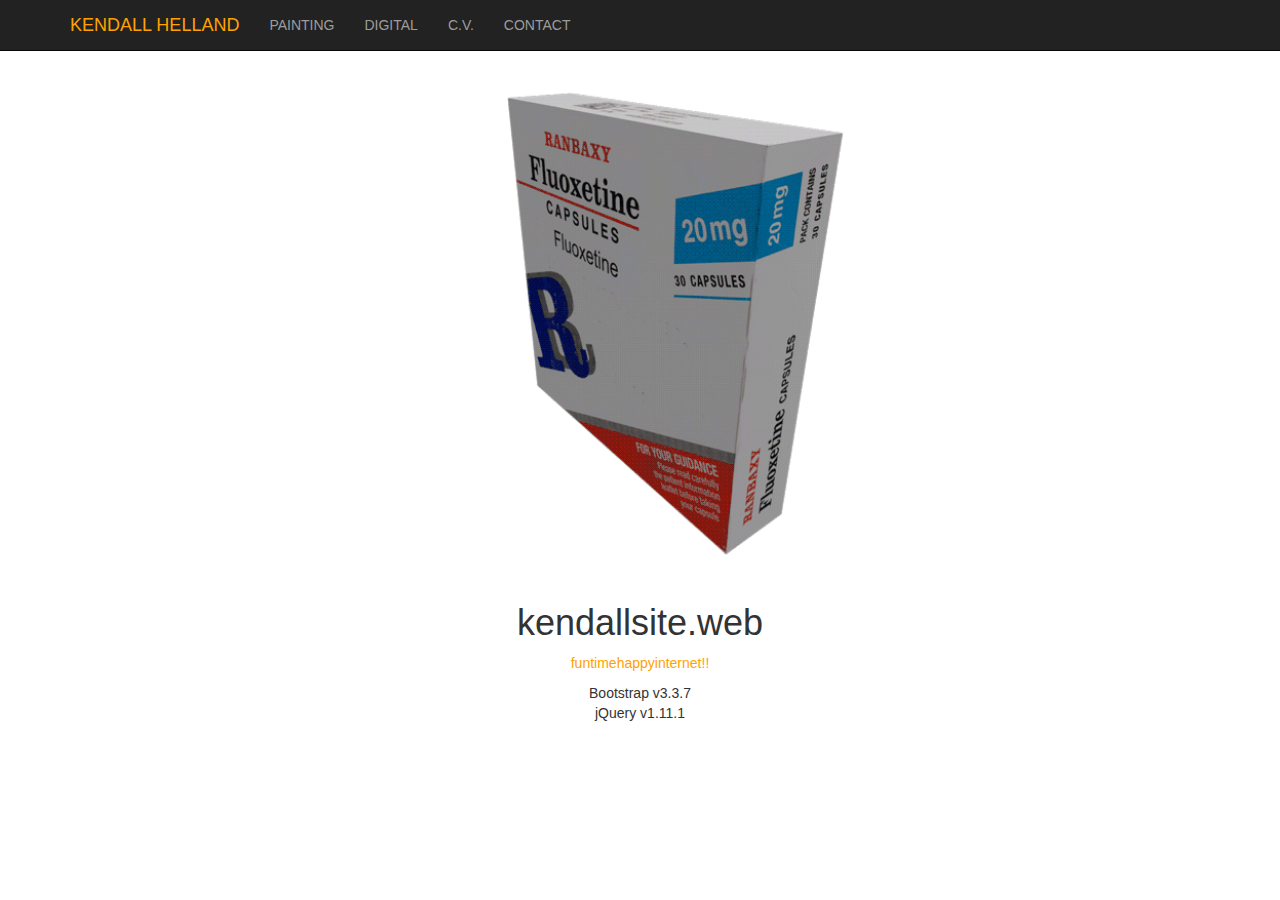
<file: index.html>
<!DOCTYPE html>
<html lang="en">

<head>

<title>KENDALL HELLAND</title>


<meta charset=utf-8 />
<meta name="description" content="Kendall Helland's Art Site">
<meta name="keywords" content="Kendall, Helland, Artist, Art">
<meta name="author" content="Kendall Helland">
<meta name="viewport" content="width=device-width, initial-scale=1.0">

<meta property="og:url" content="http://kendallhelland.com/" />
<meta property="og:title" content="KENDALL HELLAND" />
<meta property="og:site_name" content="KENDALL HELLAND"/>
<meta property="og:description" content="Kendall Helland">
<meta property="og:type" content="website" />
<meta property="og:image" content="logo.png" />

    <!-- Bootstrap Core CSS -->
    <link href="css/bootstrap.min.css" rel="stylesheet">
	<link rel="shortcut icon" href="favicon.png" type="/favicon.png"/>

    <!-- Custom CSS -->
    <style>
    body {
        padding-top: 70px;
        /* Required padding for .navbar-fixed-top. Remove if using .navbar-static-top. Change if height of navigation changes. */
    }
    </style>

    <!-- HTML5 Shim and Respond.js IE8 support of HTML5 elements and media queries -->
    <!-- WARNING: Respond.js doesn't work if you view the page via file:// -->
    <!--[if lt IE 9]>
        <script src="https://oss.maxcdn.com/libs/html5shiv/3.7.0/html5shiv.js"></script>
        <script src="https://oss.maxcdn.com/libs/respond.js/1.4.2/respond.min.js"></script>
    <![endif]-->

</head>

<body>

    <!-- Navigation -->
    <nav class="navbar navbar-inverse navbar-fixed-top" role="navigation">
        <div class="container">
            <!-- Brand and toggle get grouped for better mobile display -->
            <div class="navbar-header">
                <button type="button" class="navbar-toggle" data-toggle="collapse" data-target="#bs-example-navbar-collapse-1">
                    <span class="sr-only">Toggle navigation</span>
                    <span class="icon-bar"></span>
                    <span class="icon-bar"></span>
                    <span class="icon-bar"></span>
                </button>
                <a class="navbar-brand" href="index.html">KENDALL HELLAND</a>
            </div>
            <!-- Collect the nav links, forms, and other content for toggling -->
            <div class="collapse navbar-collapse" id="bs-example-navbar-collapse-1">
                <ul class="nav navbar-nav">
                    <li>
                        <a href="portfolio.html">PAINTING</a>
                    </li>
					 <li>
                        <a href="digital.html">DIGITAL</a>
                    </li>
					 <li>
                        <a href="cv.html">C.V.</a>
                    </li>
                    <li>
                        <a href="contact.html">CONTACT</a>
                    </li>
                </ul>
            </div>
            <!-- /.navbar-collapse -->
        </div>
        <!-- /.container -->
    </nav>

    <!-- Page Content -->
    <div class="container">

        <div class="row">
            <div class="col-lg-12 text-center">

			<img width="45%" src="medical.gif"/>
                <h1>kendallsite.web</h1>
                <p lass="lead"> <font color="#ffa200">funtimehappyinternet!!</font></p>
                <ul class="list-unstyled">
                    <li>Bootstrap v3.3.7</li>
                    <li>jQuery v1.11.1</li>
                </ul>
            </div>
        </div>
        <!-- /.row -->

    </div>
    <!-- /.container -->

    <!-- jQuery Version 1.11.1 -->
    <script src="js/jquery.js"></script>

    <!-- Bootstrap Core JavaScript -->
    <script src="js/bootstrap.min.js"></script>
    <script src="js/prefixfree.min.js"></script>

</body>

</html>
</file>
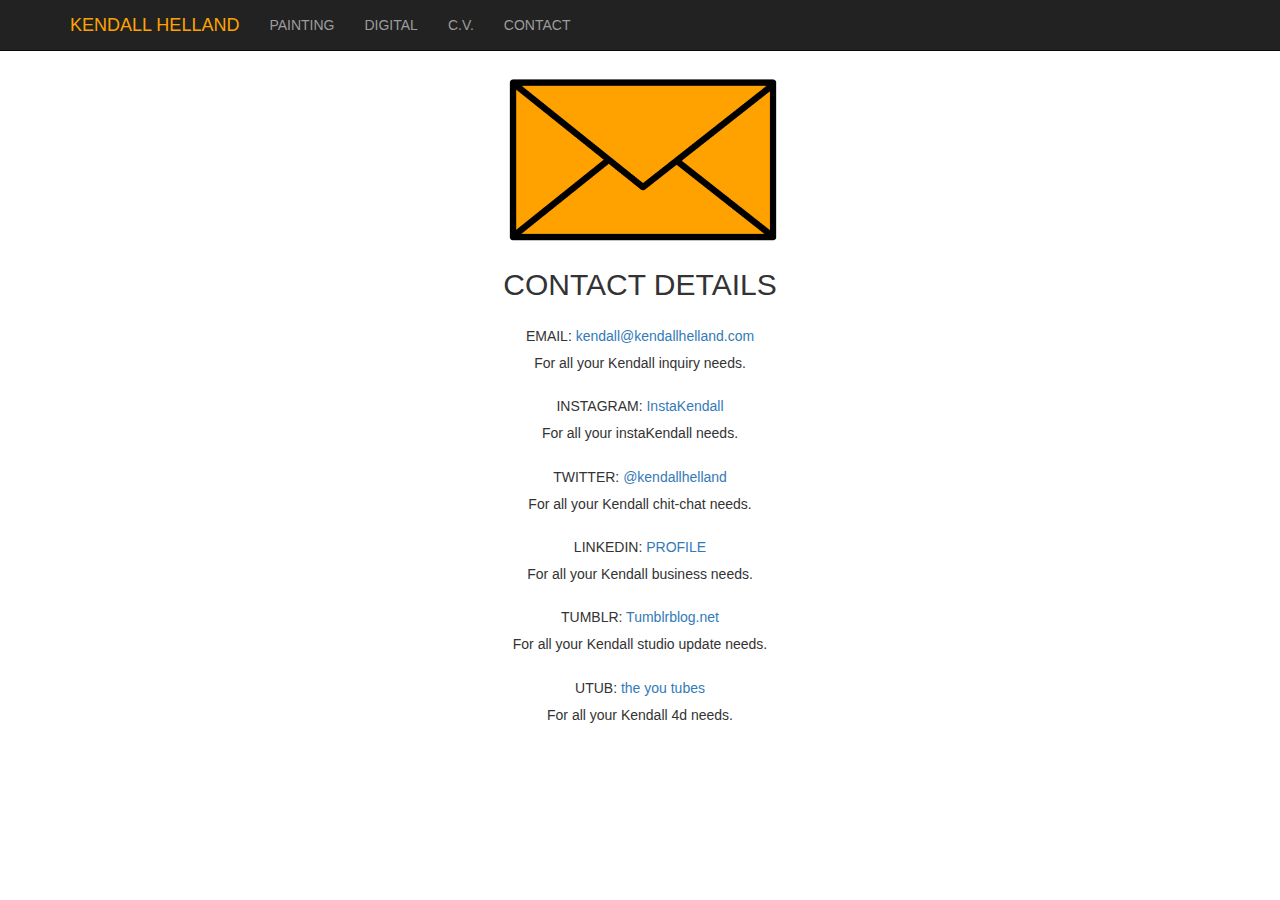
<file: contact.html>
<!DOCTYPE html>
<html lang="en">

<head>

<title>KENDALL HELLAND</title>


<meta charset=utf-8 />
<meta name="description" content="Kendall Helland's Art Site">
<meta name="keywords" content="Kendall, Helland, Artist, Art">
<meta name="author" content="Kendall Helland">
<meta name="viewport" content="width=device-width, initial-scale=1.0">

<meta property="og:url" content="http://kendallhelland.com/" />
<meta property="og:title" content="KENDALL HELLAND" />
<meta property="og:site_name" content="KENDALL HELLAND"/>
<meta property="og:description" content="Kendall Helland">
<meta property="og:type" content="website" />
<meta property="og:image" content="logo.png" />

    <!-- Bootstrap Core CSS -->
    <link href="css/bootstrap.min.css" rel="stylesheet">
	<link rel="shortcut icon" href="favicon.png" type="/favicon.png"/>

    <!-- Custom CSS -->
    <style>
    body {
        padding-top: 70px;
        /* Required padding for .navbar-fixed-top. Remove if using .navbar-static-top. Change if height of navigation changes. */
    }
    </style>

    <!-- HTML5 Shim and Respond.js IE8 support of HTML5 elements and media queries -->
    <!-- WARNING: Respond.js doesn't work if you view the page via file:// -->
    <!--[if lt IE 9]>
        <script src="https://oss.maxcdn.com/libs/html5shiv/3.7.0/html5shiv.js"></script>
        <script src="https://oss.maxcdn.com/libs/respond.js/1.4.2/respond.min.js"></script>
    <![endif]-->

</head>

<body>

    <!-- Navigation -->
    <nav class="navbar navbar-inverse navbar-fixed-top" role="navigation">
        <div class="container">
            <!-- Brand and toggle get grouped for better mobile display -->
            <div class="navbar-header">
                <button type="button" class="navbar-toggle" data-toggle="collapse" data-target="#bs-example-navbar-collapse-1">
                    <span class="sr-only">Toggle navigation</span>
                    <span class="icon-bar"></span>
                    <span class="icon-bar"></span>
                    <span class="icon-bar"></span>
                </button>
                <a class="navbar-brand" href="index.html">KENDALL HELLAND</a>
            </div>
            <!-- Collect the nav links, forms, and other content for toggling -->
            <div class="collapse navbar-collapse" id="bs-example-navbar-collapse-1">
                <ul class="nav navbar-nav">
                    <li>
                        <a href="portfolio.html">PAINTING</a>
                    </li>
					 <li>
                        <a href="digital.html">DIGITAL</a>
                    </li>
					 <li>
                        <a href="cv.html">C.V.</a>
                    </li>
                    <li>
                        <a href="contact.html">CONTACT</a>
                    </li>
                </ul>
            </div>
            <!-- /.navbar-collapse -->
        </div>
        <!-- /.container -->
    </nav>

    <!-- Page Content -->
    <div class="container">

        <div class="row">
            <div class="col-lg-12 text-center">
			<img width="25%" src="mail.png"/>
               <h2> CONTACT DETAILS </h2>

<style>.WA {padding-top: 15px;}</style>

<div class="WA">
<p> EMAIL: <a href="mailto:kendall@kendallhelland.com?Subject=WHATZUP" target="_top">kendall@kendallhelland.com</a></p>
	<p> <H5>For all your Kendall inquiry needs.</H5></p>
</div>

<div class="WA">
<p> INSTAGRAM: <a href="http://instagram.com/kendall.helland/" target="_blank">InstaKendall</a></p>
	<p> <H5>For all your instaKendall needs.</H5></p>
</div>
<div class="WA">
<p> TWITTER: <a href="http://www.twitter.com/kendallhelland" target="_blank">@kendallhelland</a></p>
	<p> <H5>For all your Kendall chit-chat needs.</H5></p>
</div>
<div class="WA">
<p> LINKEDIN: <a href="http://uk.linkedin.com/in/kendallhelland" target="_blank">PROFILE</a></p>
	<p> <H5>For all your Kendall business needs.</H5></p>
</div>
<div class="WA">
<p> TUMBLR: <a href="http://kendallhelland.tumblr.com/" target="_blank">Tumblrblog.net</a></p>
	<p> <H5>For all your Kendall studio update needs.</H5></p>
</div>
<div class="WA">
<p> UTUB: <a href="http://www.youtube.com/channel/UClXExVeXVyCGohBzetrG2UA" target="_blank">the you tubes</a></p>
	<p> <H5>For all your Kendall 4d needs.</H5></p>
</div>


            </div>
        </div>
        <!-- /.row -->

    </div>
    <!-- /.container -->

    <!-- jQuery Version 1.11.1 -->
    <script src="js/jquery.js"></script>

    <!-- Bootstrap Core JavaScript -->
    <script src="js/bootstrap.min.js"></script>

</body>

</html>
</file>
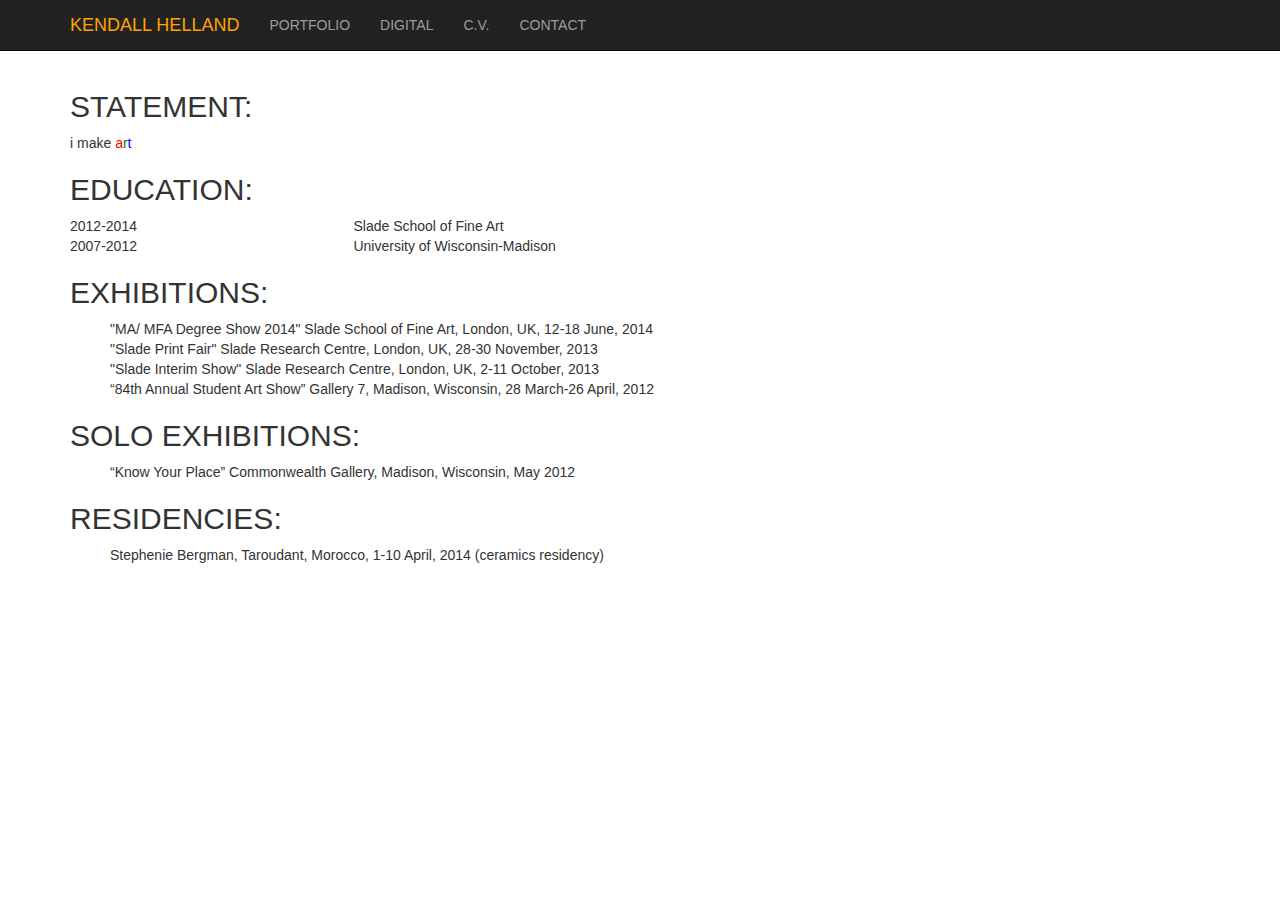
<file: CV.html>
<!DOCTYPE html>
<html lang="en">

<head>

<title>KENDALL HELLAND</title>


<meta charset=utf-8 />
<meta name="description" content="Kendall Helland's Art Site">
<meta name="keywords" content="Kendall, Helland, Artist, Art">
<meta name="author" content="Kendall Helland">
<meta name="viewport" content="width=device-width, initial-scale=1.0">

<meta property="og:url" content="http://kendallhelland.com/" />
<meta property="og:title" content="KENDALL HELLAND" />
<meta property="og:site_name" content="KENDALL HELLAND"/>
<meta property="og:description" content="Kendall Helland">
<meta property="og:type" content="website" />
<meta property="og:image" content="logo.png" />

    <!-- Bootstrap Core CSS -->
    <link href="css/bootstrap.min.css" rel="stylesheet">
	<link rel="shortcut icon" href="favicon.png" type="/favicon.png"/>

    <!-- Custom CSS -->
    <style>
    body {
        padding-top: 70px;
        /* Required padding for .navbar-fixed-top. Remove if using .navbar-static-top. Change if height of navigation changes. */
    }
    </style>

    <!-- HTML5 Shim and Respond.js IE8 support of HTML5 elements and media queries -->
    <!-- WARNING: Respond.js doesn't work if you view the page via file:// -->
    <!--[if lt IE 9]>
        <script src="https://oss.maxcdn.com/libs/html5shiv/3.7.0/html5shiv.js"></script>
        <script src="https://oss.maxcdn.com/libs/respond.js/1.4.2/respond.min.js"></script>
    <![endif]-->

</head>

<body>

    <!-- Navigation -->
    <nav class="navbar navbar-inverse navbar-fixed-top" role="navigation">
        <div class="container">
            <!-- Brand and toggle get grouped for better mobile display -->
            <div class="navbar-header">
                <button type="button" class="navbar-toggle" data-toggle="collapse" data-target="#bs-example-navbar-collapse-1">
                    <span class="sr-only">Toggle navigation</span>
                    <span class="icon-bar"></span>
                    <span class="icon-bar"></span>
                    <span class="icon-bar"></span>
                </button>
                <a class="navbar-brand" href="index.html">KENDALL HELLAND</a>
            </div>
            <!-- Collect the nav links, forms, and other content for toggling -->
            <div class="collapse navbar-collapse" id="bs-example-navbar-collapse-1">
                <ul class="nav navbar-nav">
                    <li>
                        <a href="portfolio.html">PORTFOLIO</a>
                    </li>
					 <li>
                        <a href="digital.html">DIGITAL</a>
                    </li>
					 <li>
                        <a href="cv.html">C.V.</a>
                    </li>
                    <li>
                        <a href="contact.html">CONTACT</a>
                    </li>
                </ul>
            </div>
            <!-- /.navbar-collapse -->
        </div>
        <!-- /.container -->
    </nav>

    <!-- Page Content -->
    <div class="container">

               <table style="width:100%";"margin:20px">
<p><h2>STATEMENT:</h2></p>
<p> i make <span style="color:red">a</span><span style="color:green">r</span><span style="color:blue">t</span></p>

<p><h2>EDUCATION:</h2></p>

<div>
  <tr>
    <td>2012-2014</td>
    <td>Slade School of Fine Art</td> 
  </tr>
  <tr>
    <td>2007-2012</td>
    <td>University of Wisconsin-Madison</td>
  </tr>
  </div>
</table>
<div class="list">
<h2>EXHIBITIONS:</h2>

<ul style="list-style-type:none">
  <li>"MA/ MFA Degree Show 2014" Slade School of Fine Art, London, UK, 12-18 June, 2014</li>
  <li>"Slade Print Fair" Slade Research Centre, London, UK, 28-30 November, 2013</li>
  <li>"Slade Interim Show" Slade Research Centre, London, UK, 2-11 October, 2013</li>
  <li>“84th Annual Student Art Show” Gallery 7, Madison, Wisconsin, 28 March-26 April, 2012</li>
</ul>

<h2>SOLO EXHIBITIONS:</h2>
<ul style="list-style-type:none">
  <li>“Know Your Place” Commonwealth Gallery, Madison, Wisconsin, May 2012</li>
</ul>

<h2>RESIDENCIES:</h2>

<ul style="list-style-type:none">
  <li>Stephenie Bergman, Taroudant, Morocco, 1-10 April, 2014 (ceramics residency)</li>
</ul>

</div>
          
        <!-- /.row -->

    </div>
    <!-- /.container -->

    <!-- jQuery Version 1.11.1 -->
    <script src="js/jquery.js"></script>

    <!-- Bootstrap Core JavaScript -->
    <script src="js/bootstrap.min.js"></script>

</body>

</html>
</file>
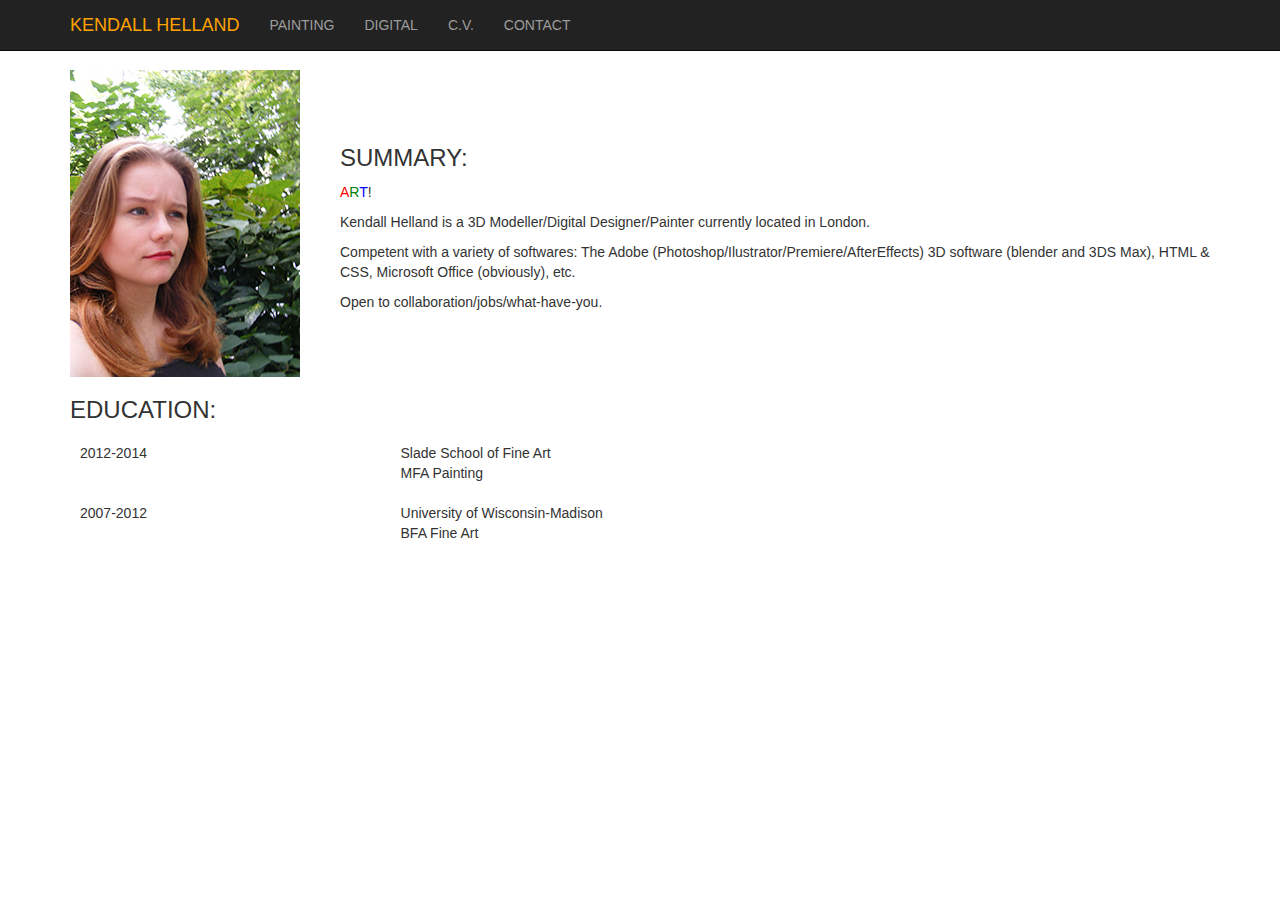
<file: cv.html>
<!DOCTYPE html>
<html lang="en">

<head>

<title>KENDALL HELLAND</title>


<meta charset=utf-8 />
<meta name="description" content="Kendall Helland's Art Site">
<meta name="keywords" content="Kendall, Helland, Artist, Art">
<meta name="author" content="Kendall Helland">
<meta name="viewport" content="width=device-width, initial-scale=1.0">

<meta property="og:url" content="http://kendallhelland.com/" />
<meta property="og:title" content="KENDALL HELLAND" />
<meta property="og:site_name" content="KENDALL HELLAND"/>
<meta property="og:description" content="Kendall Helland">
<meta property="og:type" content="website" />
<meta property="og:image" content="logo.png" />

    <!-- Bootstrap Core CSS -->
    <link href="css/bootstrap.min.css" rel="stylesheet">
	<link rel="shortcut icon" href="favicon.png" type="/favicon.png"/>

    <!-- Custom CSS -->
    <style>
    body {
        padding-top: 70px;
        /* Required padding for .navbar-fixed-top. Remove if using .navbar-static-top. Change if height of navigation changes. */
    }
    </style>

    <!-- HTML5 Shim and Respond.js IE8 support of HTML5 elements and media queries -->
    <!-- WARNING: Respond.js doesn't work if you view the page via file:// -->
    <!--[if lt IE 9]>
        <script src="https://oss.maxcdn.com/libs/html5shiv/3.7.0/html5shiv.js"></script>
        <script src="https://oss.maxcdn.com/libs/respond.js/1.4.2/respond.min.js"></script>
    <![endif]-->

</head>

<body>

    <!-- Navigation -->
    <nav class="navbar navbar-inverse navbar-fixed-top" role="navigation">
        <div class="container">
            <!-- Brand and toggle get grouped for better mobile display -->
            <div class="navbar-header">
                <button type="button" class="navbar-toggle" data-toggle="collapse" data-target="#bs-example-navbar-collapse-1">
                    <span class="sr-only">Toggle navigation</span>
                    <span class="icon-bar"></span>
                    <span class="icon-bar"></span>
                    <span class="icon-bar"></span>
                </button>
                <a class="navbar-brand" href="index.html">KENDALL HELLAND</a>
            </div>
            <!-- Collect the nav links, forms, and other content for toggling -->
            <div class="collapse navbar-collapse" id="bs-example-navbar-collapse-1">
                <ul class="nav navbar-nav">
                    <li>
                        <a href="portfolio.html">PAINTING</a>
                    </li>
					 <li>
                        <a href="digital.html">DIGITAL</a>
                    </li>
					 <li>
                        <a href="cv.html">C.V.</a>
                    </li>
                    <li>
                        <a href="contact.html">CONTACT</a>
                    </li>
                </ul>
            </div>
            <!-- /.navbar-collapse -->
        </div>
        <!-- /.container -->
    </nav>

    <!-- Page Content -->
<div class="container">

<table style="width:100%";"margin:30px">
  <tr>
      <td>
        <a href="http://kendallhelland.com/photos/self.jpg"><img src="photos/self.jpg" alt="Tree" style="width:198;height:264;"/></a>
      </td>
      <td style="padding-left: 40px;"><p><h3>SUMMARY:</h3></p>
        <p>
        <span style="color:red">A</span><span style="color:green">R</span><span style="color:blue">T</span>!
        </p>
        <p>
        Kendall Helland is a 3D Modeller/Digital Designer/Painter currently located in London.
        </p>
        <p>
        Competent with a variety of softwares: The Adobe (Photoshop/Ilustrator/Premiere/AfterEffects) 3D software (blender and 3DS Max), HTML & CSS, Microsoft Office (obviously), etc.
        </p>
        <p>
        Open to collaboration/jobs/what-have-you.
        </p>
      </td>
   </tr>
</table>

<p><h3>EDUCATION:</h3></p>
<div>
  <table style="width:100%";>
  <tr>
    <td style="vertical-align:top;padding: 10px">2012-2014</td>
    <td style="vertical-align:top;padding: 10px">Slade School of Fine Art<br>MFA Painting</td>
  </tr>
  <tr>
    <td style="vertical-align:top;padding: 10px">2007-2012</td>
    <td style="vertical-align:top;padding: 10px">University of Wisconsin-Madison <br>BFA Fine Art</td>
  </tr>
  </div>
</table>

</div>

        <!-- /.row -->

    </div>
    <!-- /.container -->

    <!-- jQuery Version 1.11.1 -->
    <script src="js/jquery.js"></script>

    <!-- Bootstrap Core JavaScript -->
    <script src="js/bootstrap.min.js"></script>

</body>

</html>
</file>
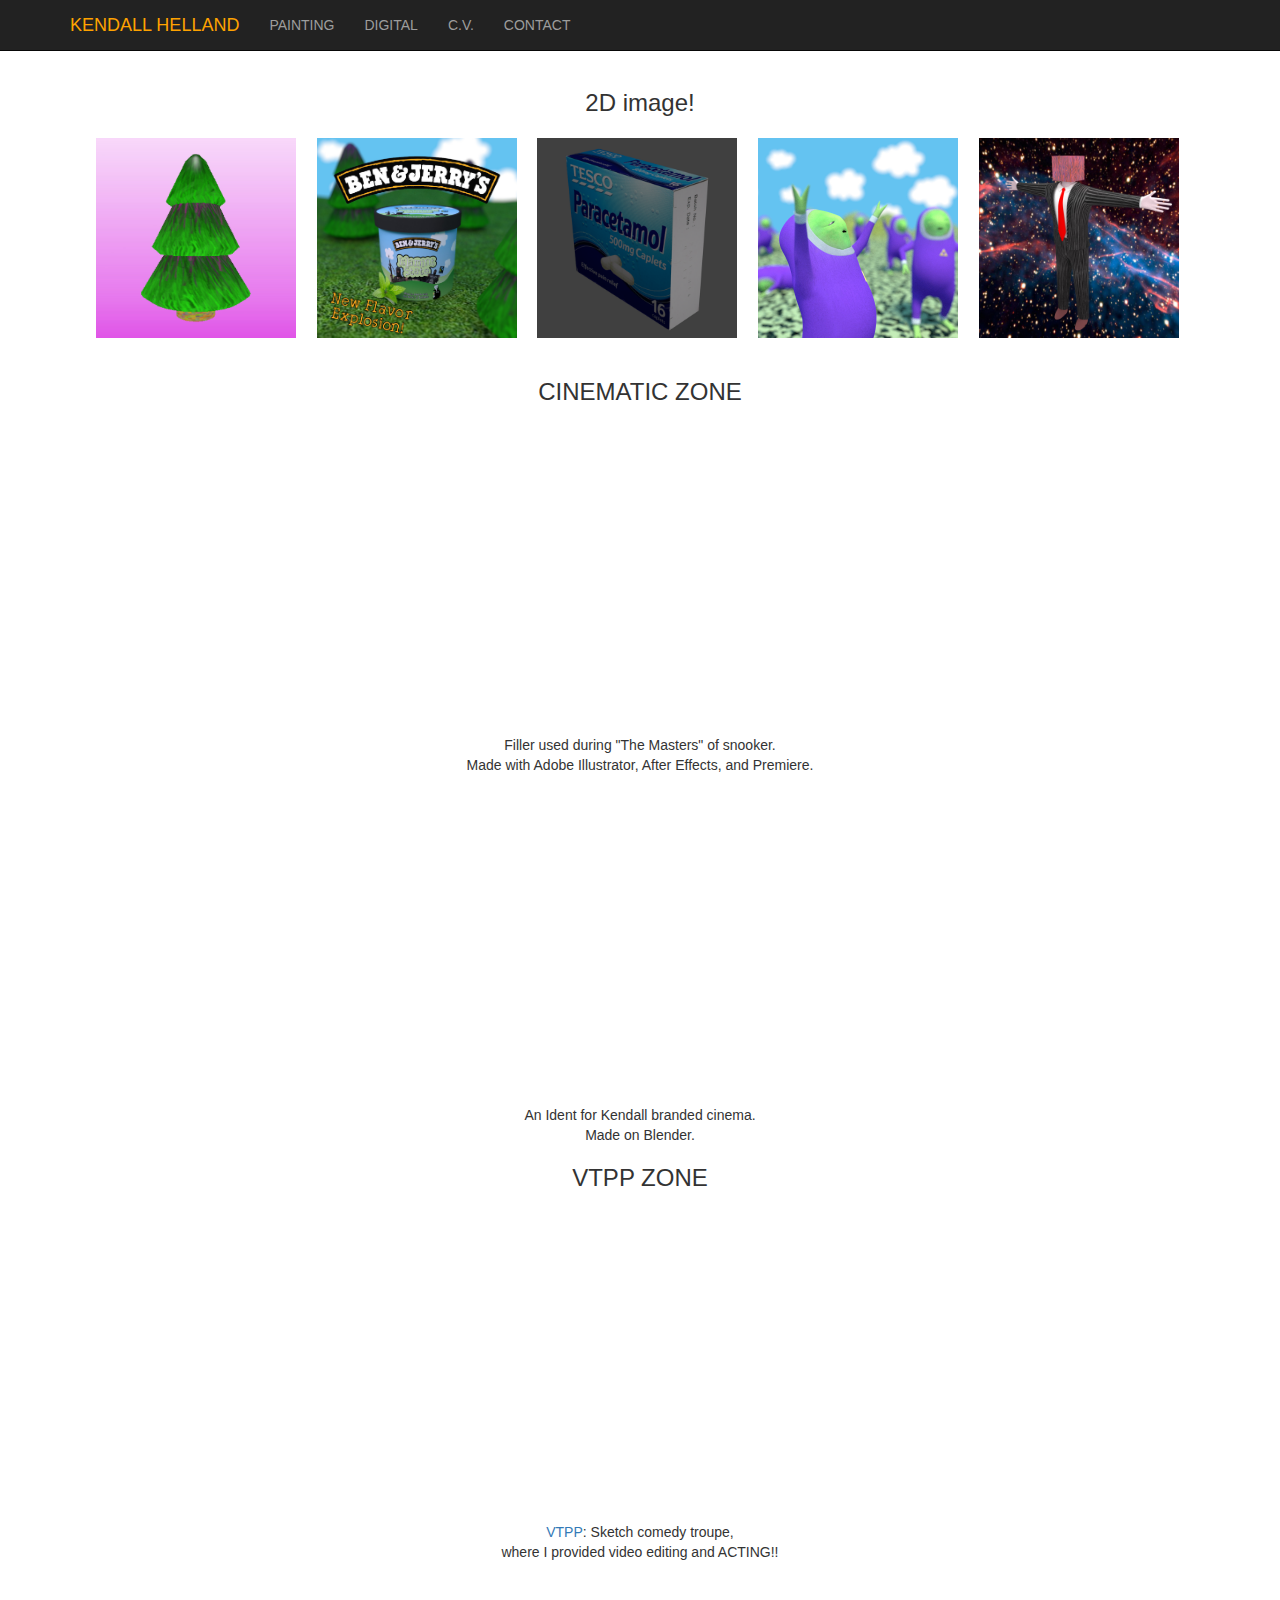
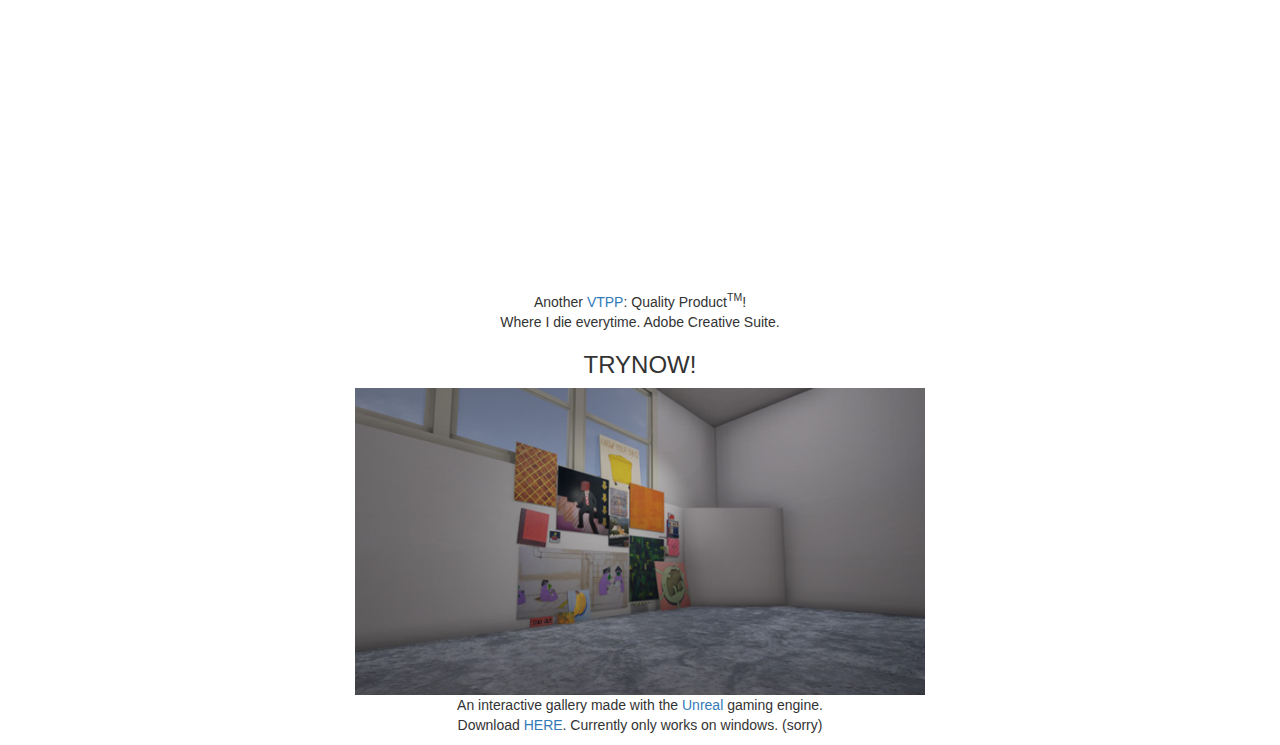
<file: digital.html>
<!DOCTYPE html>
<html lang="en">

<head>

<title>KENDALL HELLAND</title>


<meta charset=utf-8 />
<meta name="description" content="Kendall Helland's Art Site">
<meta name="keywords" content="Kendall, Helland, Artist, Art">
<meta name="author" content="Kendall Helland">
<meta name="viewport" content="width=device-width, initial-scale=1.0">

<meta property="og:url" content="http://kendallhelland.com/" />
<meta property="og:title" content="KENDALL HELLAND" />
<meta property="og:site_name" content="KENDALL HELLAND"/>
<meta property="og:description" content="Kendall Helland">
<meta property="og:type" content="website" />
<meta property="og:image" content="logo.png" />

    <!-- Bootstrap Core CSS -->
    <link href="css/bootstrap.min.css" rel="stylesheet">
	<link rel="shortcut icon" href="favicon.png" type="/favicon.png"/>

    <!-- Custom CSS -->
    <style>
    body {
        padding-top: 70px;
        /* Required padding for .navbar-fixed-top. Remove if using .navbar-static-top. Change if height of navigation changes. */
    }
.g {
  		padding: 0.25em;
			overflow: hidden;
		}
		.g li {
			float: left;
			width: 50%;
			padding: 0.55em;
		}
		.g img {
			display: block;
		}
		.g li:nth-child(odd) {
			clear: left;
		}

		@media screen and (min-width: 40em) {
			.g li {
		    	width: 33.3333333333333333%;
		  	}
		  	.g li:nth-child(3n+1) {
		  		clear: left;
		  	}
		  	.g li:nth-child(odd) {
				clear: none;
			}
		}
		@media screen and (min-width: 55em) {
			.g li {
		    	width:25%;
		  	}
		  	.g li:nth-child(4n+1) {
		  		clear: left;
		  	}
		  	.g li:nth-child(3n+1) {
				clear: none;
			}
		}
		@media screen and (min-width: 72em) {
			.g li {
		    	width: 20%;
		  	}
		  	.g li:nth-child(5n+1) {
		  		clear: left;
		  	}
		  	.g li:nth-child(4n+1) {
				clear: none;
			}
		}
		@media screen and (min-width: 90em) {
			.g li {
		    	width: 20%;
		  	}
		  	.g li:nth-child(6n+1) {
		  		clear: left;
		  	}
		  	.g li:nth-child(5n+1) {
				clear: none;
			}
		}
    </style>

    <!-- HTML5 Shim and Respond.js IE8 support of HTML5 elements and media queries -->
    <!-- WARNING: Respond.js doesn't work if you view the page via file:// -->
    <!--[if lt IE 9]>
        <script src="https://oss.maxcdn.com/libs/html5shiv/3.7.0/html5shiv.js"></script>
        <script src="https://oss.maxcdn.com/libs/respond.js/1.4.2/respond.min.js"></script>
    <![endif]-->

</head>

<body>

    <!-- Navigation -->
    <nav class="navbar navbar-inverse navbar-fixed-top" role="navigation">
        <div class="container">
            <!-- Brand and toggle get grouped for better mobile display -->
            <div class="navbar-header">
                <button type="button" class="navbar-toggle" data-toggle="collapse" data-target="#bs-example-navbar-collapse-1">
                    <span class="sr-only">Toggle navigation</span>
                    <span class="icon-bar"></span>
                    <span class="icon-bar"></span>
                    <span class="icon-bar"></span>
                </button>
                <a class="navbar-brand" href="index.html">KENDALL HELLAND</a>
            </div>
            <!-- Collect the nav links, forms, and other content for toggling -->
            <div class="collapse navbar-collapse" id="bs-example-navbar-collapse-1">
                <ul class="nav navbar-nav">
                    <li>
                        <a href="portfolio.html">PAINTING</a>
                    </li>
					 <li>
                        <a href="digital.html">DIGITAL</a>
                    </li>
					 <li>
                        <a href="cv.html">C.V.</a>
                    </li>
                    <li>
                        <a href="contact.html">CONTACT</a>
                    </li>
                </ul>
            </div>
            <!-- /.navbar-collapse -->
        </div>
        <!-- /.container -->
    </nav>

    <!-- Page Content -->
    <div class="container">


	<!--Pattern HTML-->
  <div class="col-lg-12 text-center">  <p><h3>2D image!</h3></p>
  <div id="pattern" class="pattern">
  	<ul style="list-style: none;" class="g">
			<li><a href="http://kendallhelland.com/photos/tree.jpg"><img src="photos/tree.jpg" alt="Tree" style="width:200px;height:200px;"/></a></li>
			<li><a href="http://kendallhelland.com/photos/bandj.jpg"><img src="photos/bandj.jpg" alt="Ben and Jerry's" style="width:200px;height:200px;"/></a></li>
			<li><a href="http://kendallhelland.com/photos/paracetamol.png"><img src="photos/paracetamol.png" alt="Tree" style="width:200px;height:200px;"/></a></li>
			<li><a href="http://kendallhelland.com/photos/alien-party.jpg"><img src="photos/alien-party.jpg" alt="Alien Party" style="width:200px;height:200px;"/></a></li>
			<li><a href="http://kendallhelland.com/photos/blockhead.jpg"><img src="photos/blockhead.jpg" alt="Mr Blockhead 3D Version" style="width:200px;height:200px;"/></a></li>
	</ul>
	</div>
	 </div>
	<!--End Pattern HTML-->

        <div class="row">
            <div class="col-lg-12 text-center">

			    <p><h3>CINEMATIC ZONE</h3></p>

      <iframe width="560" height="315" src="https://www.youtube.com/embed/OthTP4q-JKg" frameborder="0" allowfullscreen></iframe>
      <p>Filler used during "The Masters" of snooker. <br>Made with Adobe Illustrator, After Effects, and Premiere.</p>

			<iframe width="560" height="315" src="https://www.youtube.com/embed/72rNyJEztxM" frameborder="0" allowfullscreen></iframe>
			<p>An Ident for Kendall branded cinema.<br>Made on Blender.</p>

          <p><h3>VTPP ZONE</h3></p>

			<iframe width="560" height="315" src="https://www.youtube.com/embed/4AzcBuNx1wU" frameborder="0" allowfullscreen></iframe>
			<p><a href="http://double-u-a.net/vtpp/" target="_blank">VTPP</a>: Sketch comedy troupe,<br>where I provided video editing and ACTING!!</p>

      <iframe width="560" height="315" src="https://www.youtube.com/embed/O6RqJQMRgAE" frameborder="0" allowfullscreen></iframe>
      <p>Another <a href="http://double-u-a.net/vtpp/" target="_blank">VTPP</a>: Quality Product<sup>TM</sup>!<br>Where I die everytime. Adobe Creative Suite.</p>


        <p><h3>TRYNOW!</h3></p>
				<img class="maximage" width=50%% src="unreal_web.jpg"  class="displayed"/>
				<p>An interactive gallery made with the <a href="https://www.unrealengine.com/what-is-unreal-engine-4">Unreal</a> gaming engine.
				<br>Download <a href="https://drive.google.com/a/kendallhelland.com/file/d/0ByGWE76RwX50c1dVcWpOZEpOZzg/view?usp=sharing">HERE</a>. Currently only works on windows. (sorry)</p>

			</div>
        </div>
        <!-- /.row -->

    </div>
    <!-- /.container -->

    <!-- jQuery Version 1.11.1 -->
    <script src="js/jquery.js"></script>

    <!-- Bootstrap Core JavaScript -->
    <script src="js/bootstrap.min.js"></script>

</body>

</html>
</file>
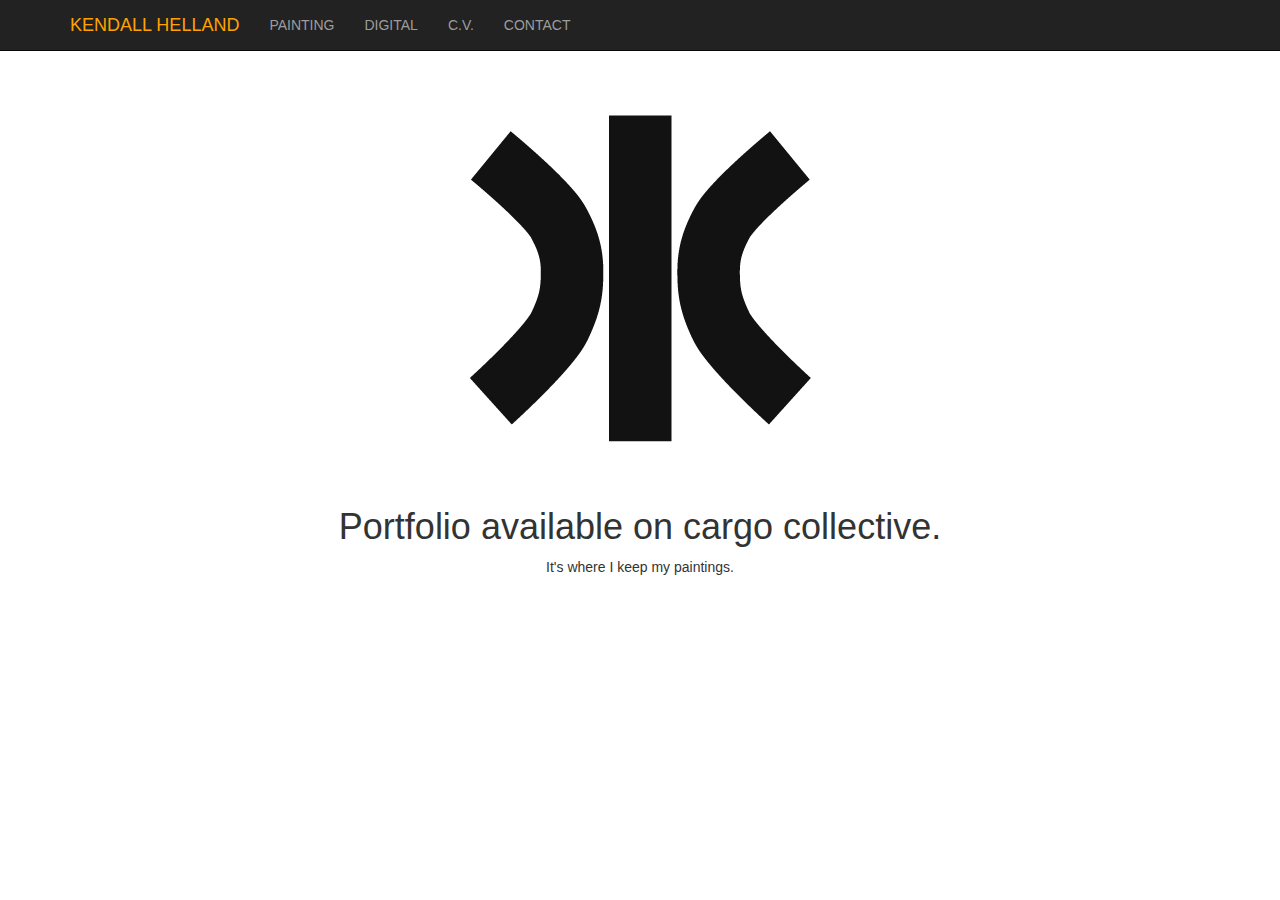
<file: portfolio.html>
<!DOCTYPE html>
<html lang="en">

<head>

<title>KENDALL HELLAND</title>


<meta charset=utf-8 />
<meta name="description" content="Kendall Helland's Art Site">
<meta name="keywords" content="Kendall, Helland, Artist, Art">
<meta name="author" content="Kendall Helland">
<meta name="viewport" content="width=device-width, initial-scale=1.0">

<meta property="og:url" content="http://kendallhelland.com/" />
<meta property="og:title" content="KENDALL HELLAND" />
<meta property="og:site_name" content="KENDALL HELLAND"/>
<meta property="og:description" content="Kendall Helland">
<meta property="og:type" content="website" />
<meta property="og:image" content="logo.png" />

    <!-- Bootstrap Core CSS -->
    <link href="css/bootstrap.min.css" rel="stylesheet">
	<link rel="shortcut icon" href="favicon.png" type="/favicon.png"/>

    <!-- Custom CSS -->
    <style>
    body {
        padding-top: 70px;
        /* Required padding for .navbar-fixed-top. Remove if using .navbar-static-top. Change if height of navigation changes. */
    }
    </style>

    <!-- HTML5 Shim and Respond.js IE8 support of HTML5 elements and media queries -->
    <!-- WARNING: Respond.js doesn't work if you view the page via file:// -->
    <!--[if lt IE 9]>
        <script src="https://oss.maxcdn.com/libs/html5shiv/3.7.0/html5shiv.js"></script>
        <script src="https://oss.maxcdn.com/libs/respond.js/1.4.2/respond.min.js"></script>
    <![endif]-->

</head>

<body>

    <!-- Navigation -->
    <nav class="navbar navbar-inverse navbar-fixed-top" role="navigation">
        <div class="container">
            <!-- Brand and toggle get grouped for better mobile display -->
            <div class="navbar-header">
                <button type="button" class="navbar-toggle" data-toggle="collapse" data-target="#bs-example-navbar-collapse-1">
                    <span class="sr-only">Toggle navigation</span>
                    <span class="icon-bar"></span>
                    <span class="icon-bar"></span>
                    <span class="icon-bar"></span>
                </button>
                <a class="navbar-brand" href="index.html">KENDALL HELLAND</a>
            </div>
            <!-- Collect the nav links, forms, and other content for toggling -->
            <div class="collapse navbar-collapse" id="bs-example-navbar-collapse-1">
                <ul class="nav navbar-nav">
                    <li>
                        <a href="portfolio.html">PAINTING</a>
                    </li>
					 <li>
                        <a href="digital.html">DIGITAL</a>
                    </li>
					 <li>
                        <a href="cv.html">C.V.</a>
                    </li>
                    <li>
                        <a href="contact.html">CONTACT</a>
                    </li>
                </ul>
            </div>
            <!-- /.navbar-collapse -->
        </div>
        <!-- /.container -->
    </nav>

    <!-- Page Content -->
    <div class="container">

        <div class="row">
            <div class="col-lg-12 text-center">
			<a href="http://www.cargocollective.com/kendallhelland" target="_blank"> <img src="logo.png"/> </a>
                <h1>Portfolio available on cargo collective.</h1>
                <p lass="lead">It's where I keep my paintings.</p>
            </div>
        </div>
        <!-- /.row -->

    </div>
    <!-- /.container -->

    <!-- jQuery Version 1.11.1 -->
    <script src="js/jquery.js"></script>

    <!-- Bootstrap Core JavaScript -->
    <script src="js/bootstrap.min.js"></script>

</body>

</html>
</file>
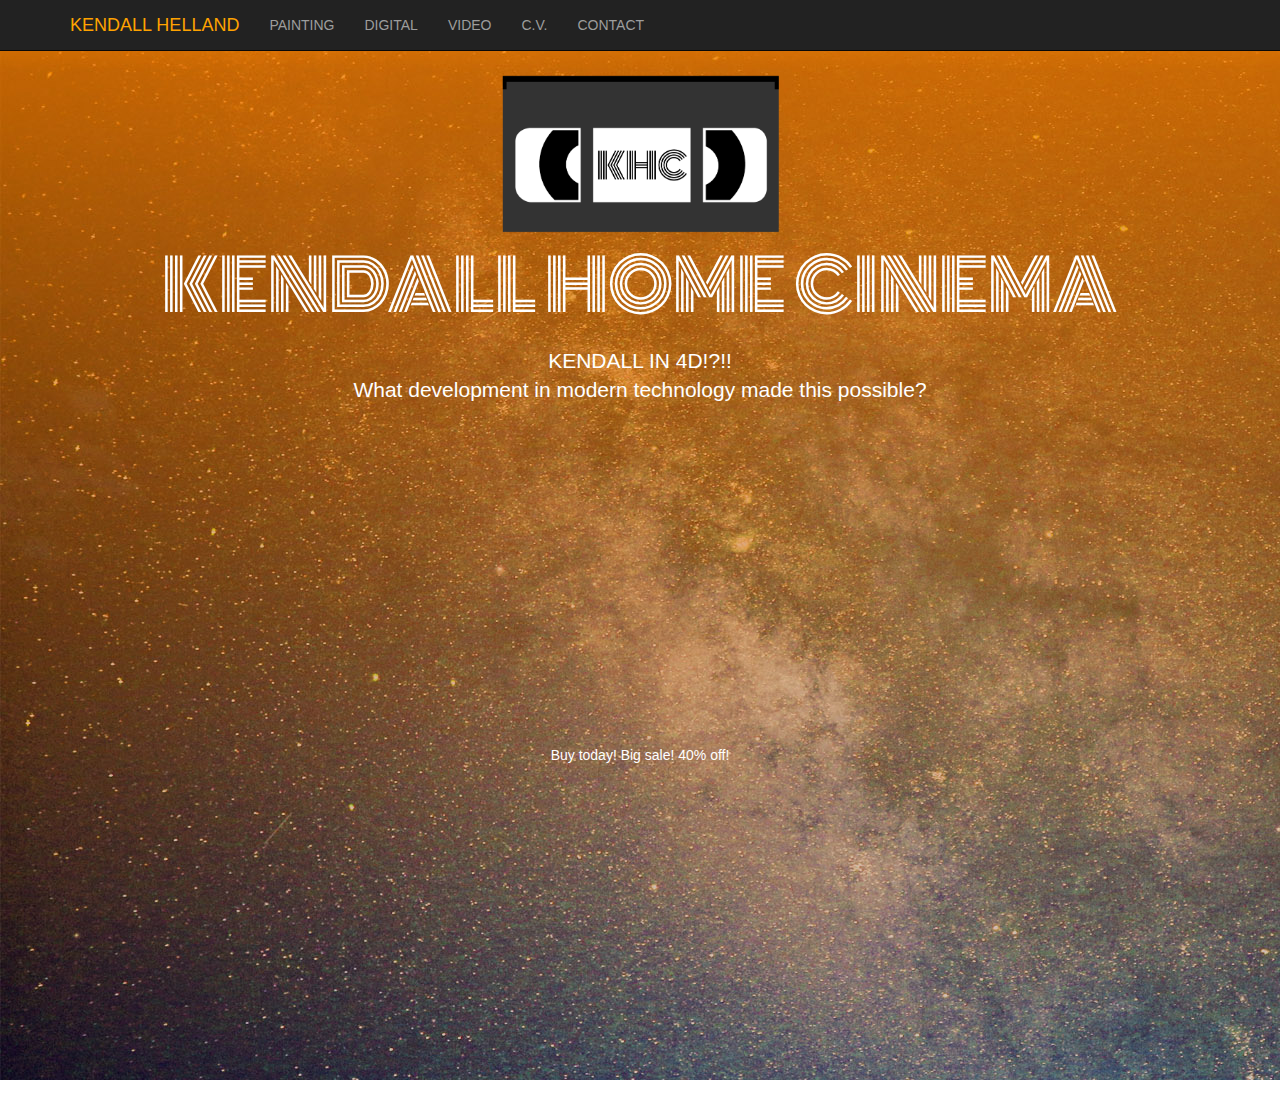
<file: VTR.html>
<!DOCTYPE html>
<html lang="en">

<head>

<title>KENDALL HELLAND</title>


<meta charset=utf-8 />
<meta name="description" content="Kendall Helland's Art Site">
<meta name="keywords" content="Kendall, Helland, Artist, Art">
<meta name="author" content="Kendall Helland">
<meta name="viewport" content="width=device-width, initial-scale=1.0">

<meta property="og:url" content="http://kendallhelland.com/" />
<meta property="og:title" content="KENDALL HELLAND" />
<meta property="og:site_name" content="KENDALL HELLAND"/>
<meta property="og:description" content="Kendall Helland">
<meta property="og:type" content="website" />
<meta property="og:image" content="logo.png" />

	<!-- Font area -->

	<link href="https://fonts.googleapis.com/css?family=Monoton" rel="stylesheet">

    <!-- Bootstrap Core CSS -->
    <link href="css/bootstrap.min.css" rel="stylesheet">
	<link rel="shortcut icon" href="favicon.png" type="/favicon.png"/>

    <!-- Custom CSS -->
    <style>
    body {
        padding-top: 70px;
        /* Required padding for .navbar-fixed-top. Remove if using .navbar-static-top. Change if height of navigation changes. */
    }
    </style>

	<style>
    .logofont{
		font-family: 'Monoton', cursive;
		font-size: 5em;
}
	body{
		background-image: url("KHCbackground3.jpg");
		background-attachment:fixed;
		background-repeat: no-repeat;
}
    </style>

    <!-- HTML5 Shim and Respond.js IE8 support of HTML5 elements and media queries -->
    <!-- WARNING: Respond.js doesn't work if you view the page via file:// -->
    <!--[if lt IE 9]>
        <script src="https://oss.maxcdn.com/libs/html5shiv/3.7.0/html5shiv.js"></script>
        <script src="https://oss.maxcdn.com/libs/respond.js/1.4.2/respond.min.js"></script>
    <![endif]-->

</head>

<body>

    <!-- Navigation -->
    <nav class="navbar navbar-inverse navbar-fixed-top" role="navigation">
        <div class="container">
            <!-- Brand and toggle get grouped for better mobile display -->
            <div class="navbar-header">
                <button type="button" class="navbar-toggle" data-toggle="collapse" data-target="#bs-example-navbar-collapse-1">
                    <span class="sr-only">Toggle navigation</span>
                    <span class="icon-bar"></span>
                    <span class="icon-bar"></span>
                    <span class="icon-bar"></span>
                </button>
                <a class="navbar-brand" href="index.html">KENDALL HELLAND</a>
            </div>
            <!-- Collect the nav links, forms, and other content for toggling -->
            <div class="collapse navbar-collapse" id="bs-example-navbar-collapse-1">
                <ul class="nav navbar-nav">
                    <li>
                        <a href="portfolio.html">PAINTING</a>
                    </li>
					 <li>
                        <a href="digital.html">DIGITAL</a>
                    </li>
					 <li>
                        <a href="VTR.html">VIDEO</a>
                    </li>
					 <li>
                        <a href="cv.html">C.V.</a>
                    </li>
                    <li>
                        <a href="contact.html">CONTACT</a>
                    </li>
                </ul>
            </div>
            <!-- /.navbar-collapse -->
        </div>
        <!-- /.container -->
    </nav>

    <!-- Page Content -->
    <div class="container">

        <div class="row">
            <div class="col-lg-12 text-center">
			<img width="25%" src="KHC.png"/>
                <p class="logofont"> <font color=white>KENDALL HOME CINEMA</font><p>
                <p class="lead"> <font color=white>KENDALL IN 4D!?!!<br>What development in modern technology made this possible?</font></p>
				<iframe width="560" height="315" src="https://www.youtube.com/embed/CwzXrJH5qu4" frameborder="0" allowfullscreen></iframe>
				<p class="WA"> <font color=white>Buy today! Big sale! 40% off!</font></p>
				<iframe width="560" height="315" src="https://www.youtube.com/embed/CwzXrJH5qu4" frameborder="0" allowfullscreen></iframe>

            </div>
        </div>
        <!-- /.row -->

    </div>
    <!-- /.container -->

    <!-- jQuery Version 1.11.1 -->
    <script src="js/jquery.js"></script>

    <!-- Bootstrap Core JavaScript -->
    <script src="js/bootstrap.min.js"></script>

</body>

</html>
</file>
